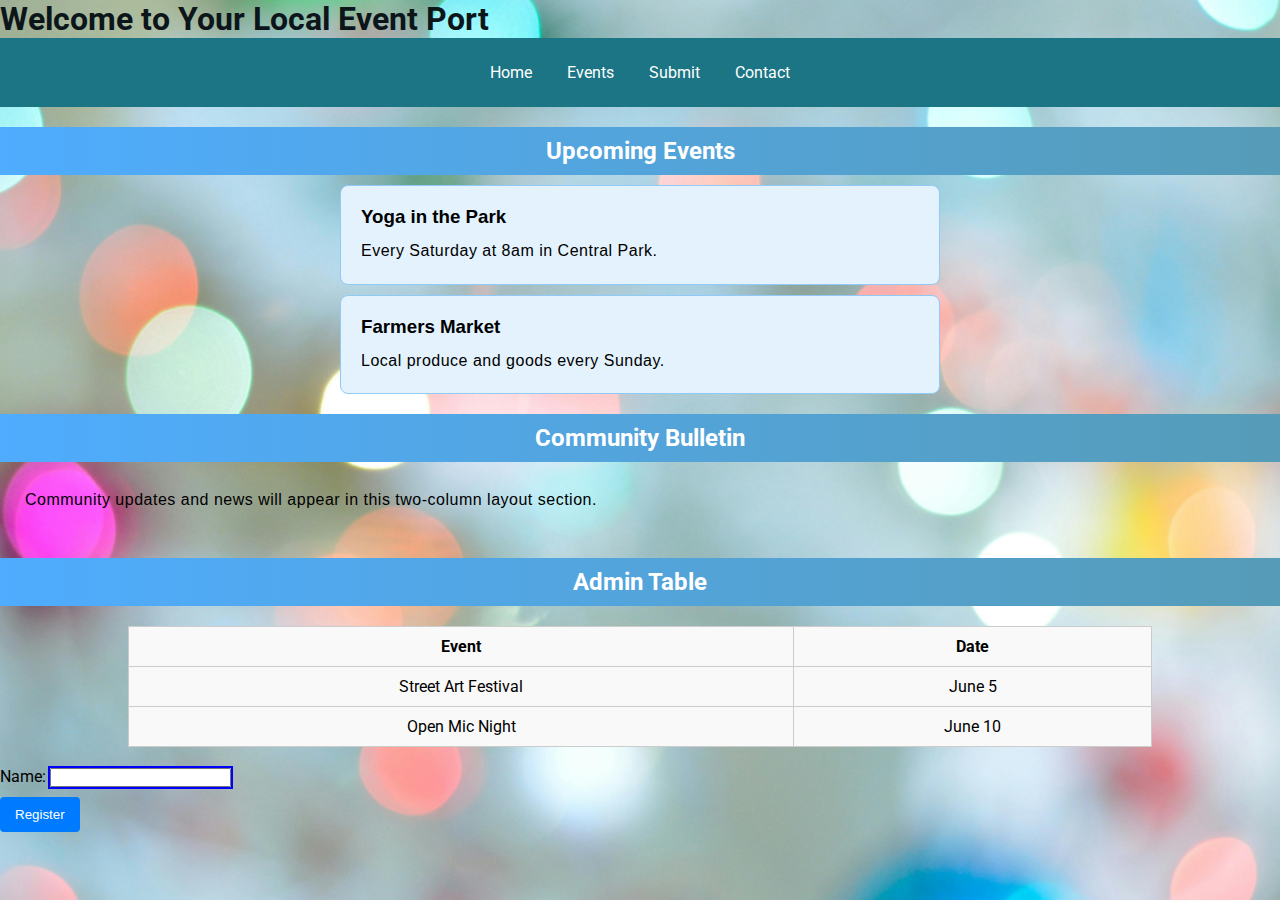
<file: Module 1/CSSFiles/index.html>
<!DOCTYPE html>
<html lang="en">
<head>
  <meta charset="UTF-8" />
  <meta name="viewport" content="width=device-width, initial-scale=1.0" />
  <title>Local Community Event Portal</title>

  <!-- Internal CSS for body background -->
  <style>
    body {
      background-color: #f0f8ff;
      font-family: 'Roboto', sans-serif;
      margin: 0;
      padding: 0;
    }
  </style>

  <!-- Google Font -->
  <link href="https://fonts.googleapis.com/css2?family=Roboto&display=swap" rel="stylesheet" />

  <!-- External CSS -->
  <link rel="stylesheet" href="style.css" />
</head>
<body>

  <!-- Inline CSS for red heading -->
  <h1 style="color: rgb(12, 22, 26);">Welcome to Your Local Event Port</h1>

  <header id="mainHeader">
    <nav>
      <ul class="navMenu">
        <li><a href="#">Home</a></li>
        <li><a href="#">Events</a></li>
        <li><a href="#">Submit</a></li>
        <li><a href="#">Contact</a></li>
      </ul>
    </nav>
  </header>

  <section>
    <h2>Upcoming Events</h2>
    <div class="eventCard">
      <h3>Yoga in the Park</h3>
      <p>Every Saturday at 8am in Central Park.</p>
    </div>
    <div class="eventCard">
      <h3>Farmers Market</h3>
      <p>Local produce and goods every Sunday.</p>
    </div>
  </section>

  <section class="news">
    <h2>Community Bulletin</h2>
    <article>
      <p>Community updates and news will appear in this two-column layout section.</p>
    </article>
  </section>

  <section>
    <h2>Admin Table</h2>
    <table>
      <tr>
        <th>Event</th>
        <th>Date</th>
      </tr>
      <tr>
        <td>Street Art Festival</td>
        <td>June 5</td>
      </tr>
      <tr>
        <td>Open Mic Night</td>
        <td>June 10</td>
      </tr>
    </table>
  </section>

  <form>
    <label for="name">Name:</label>
    <input type="text" id="name" style="outline: 2px solid blue;" />
    <br/>
    <input type="submit" value="Register" class="cta-button" />
  </form>

</body>
</html>
</file>
<file: Module 1/CSSFiles/style.css>
/* Reset and Global Styles */
* {
    margin: 0;
    padding: 0;
    box-sizing: border-box;
  }
  
  /* Header styles */
  #mainHeader {
    background-color: #1b7585;
    color: white;
    padding: 15px;
    text-align: center;
  }
  
  /* Navigation Menu */
  .navMenu {
    list-style-type: none;
    display: flex;
    justify-content: center;
    gap: 15px;
  }
  
  .navMenu li {
    padding: 10px;
  }
  
  /* Link Styles */
  a:link {
    color: white;
    text-decoration: none;
  }
  a:visited {
    color: #ccc;
  }
  a:hover {
    text-decoration: underline;
  }
  a:active {
    color: yellow;
  }
  
  /* Event Section */
  h2 {
    color: #333;
    margin-top: 20px;
    padding-bottom: 10px;
    text-align: center;
  }
  
  /* Style for event cards */
  .eventCard {
    background-color: #e3f2fd;
    padding: 15px;
    margin: 10px auto;
    border: 1px solid #90caf9;
    max-width: 600px;
    border-radius: 8px;
  }
  
  /* Style grouped selectors */
  h3, p {
    font-family: Arial, sans-serif;
    padding: 5px;
  }
  
  /* CTA button */
  .cta-button {
    background-color: #007BFF;
    color: white;
    padding: 10px 15px;
    border: none;
    border-radius: 4px;
    margin-top: 10px;
    cursor: pointer;
  }
  
  /* News Article in Columns */
  .news article {
    column-count: 2;
    column-gap: 30px;
    column-rule: 1px solid gray;
    padding: 20px;
  }
  
  /* Table Styling */
  table {
    width: 80%;
    margin: 20px auto;
    border-collapse: collapse;
    text-align: center;
  }
  
  th, td {
    border: 1px solid #ccc;
    padding: 10px;
    background-color: #f9f9f9;
  }
  
  tr:nth-child(even) {
    background-color: #e0f7fa;
  }
  
  /* Typography Enhancements */
  p {
    font-size: 16px;
    line-height: 1.6;
    letter-spacing: 0.5px;
    text-align: justify;
    text-transform: none;
  }
  
  /* Background Image with Fallback */
  body {
    background: #f0f8ff url('background.jpg') no-repeat center center fixed;
    background-size: cover;
  }
  
  /* Gradient Header */
  section > h2 {
    background: linear-gradient(to right, #4facfe, #569cb8);
    color: white;
    padding: 10px 0;
  }
  
  /* Visibility Examples */
  .hiddenExample {
    visibility: hidden;
  }
  .noneExample {
    display: none;
  }
  
  /* Responsive Design */
  @media screen and (max-width: 768px) {
    .navMenu {
      flex-direction: column;
      align-items: center;
    }
  
    h1, h2, h3, p {
      font-size: 90%;
    }
  
    .eventCard {
      width: 90%;
    }
  
    table {
      font-size: 12px;
    }
  }
</file>
